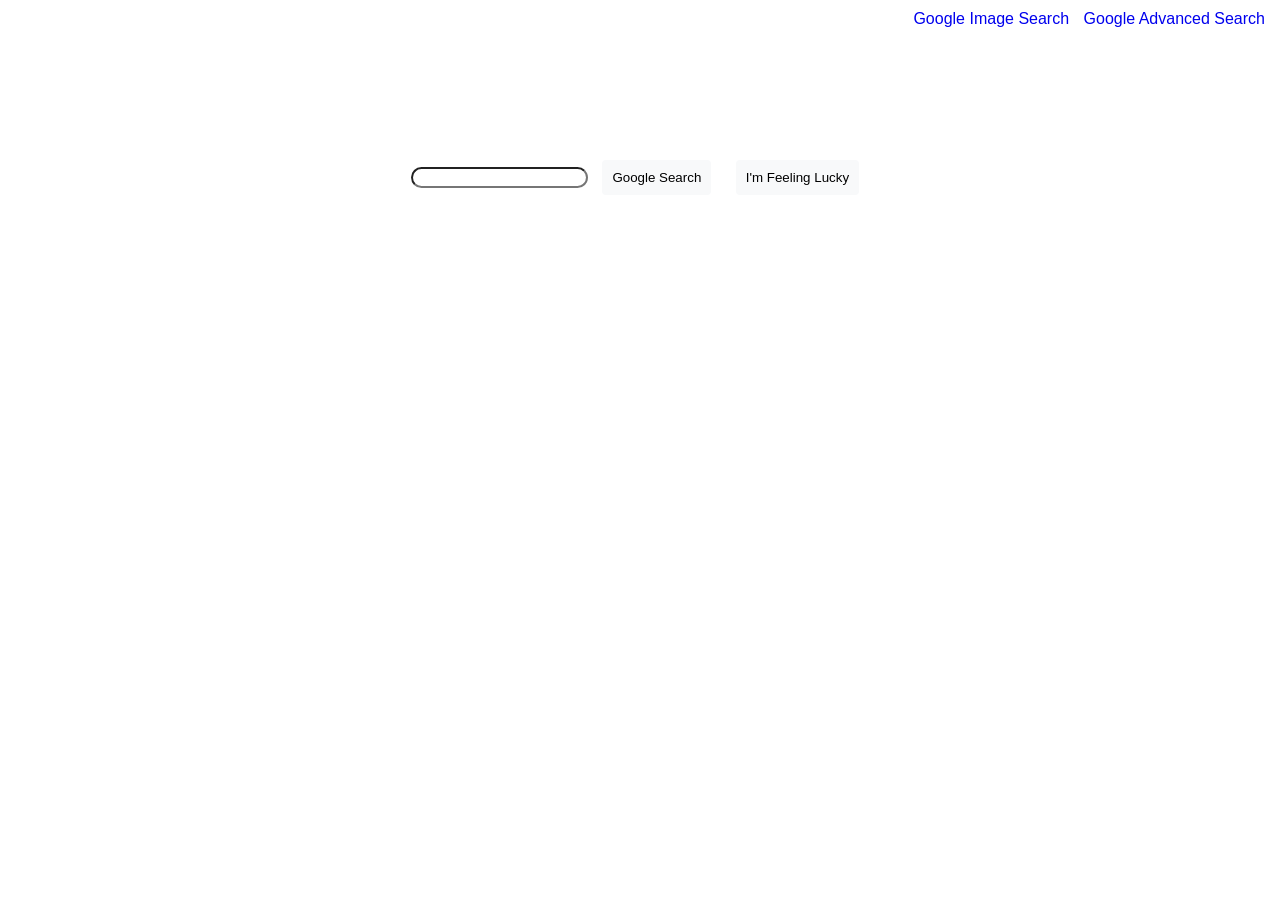
<file: index.html>
<!DOCTYPE html>
<html lang="en">
    <head>
        <title>Search</title>
        <link rel="stylesheet" href="style.css"> 
    </head>
    <body>
        <div class="search">
            <form action="https://google.com/search">
            <input type="text" name="q">
            <input type="submit" value="Google Search">
            <input type="submit" name="btnI" value="I'm Feeling Lucky">
            </form>
        </div>
          
        
        <nav>
            <a href="images.html">Google Image Search</a>
            <a href="advance.html">Google Advanced Search</a>
        </nav>
    </body>
</html>
</file>
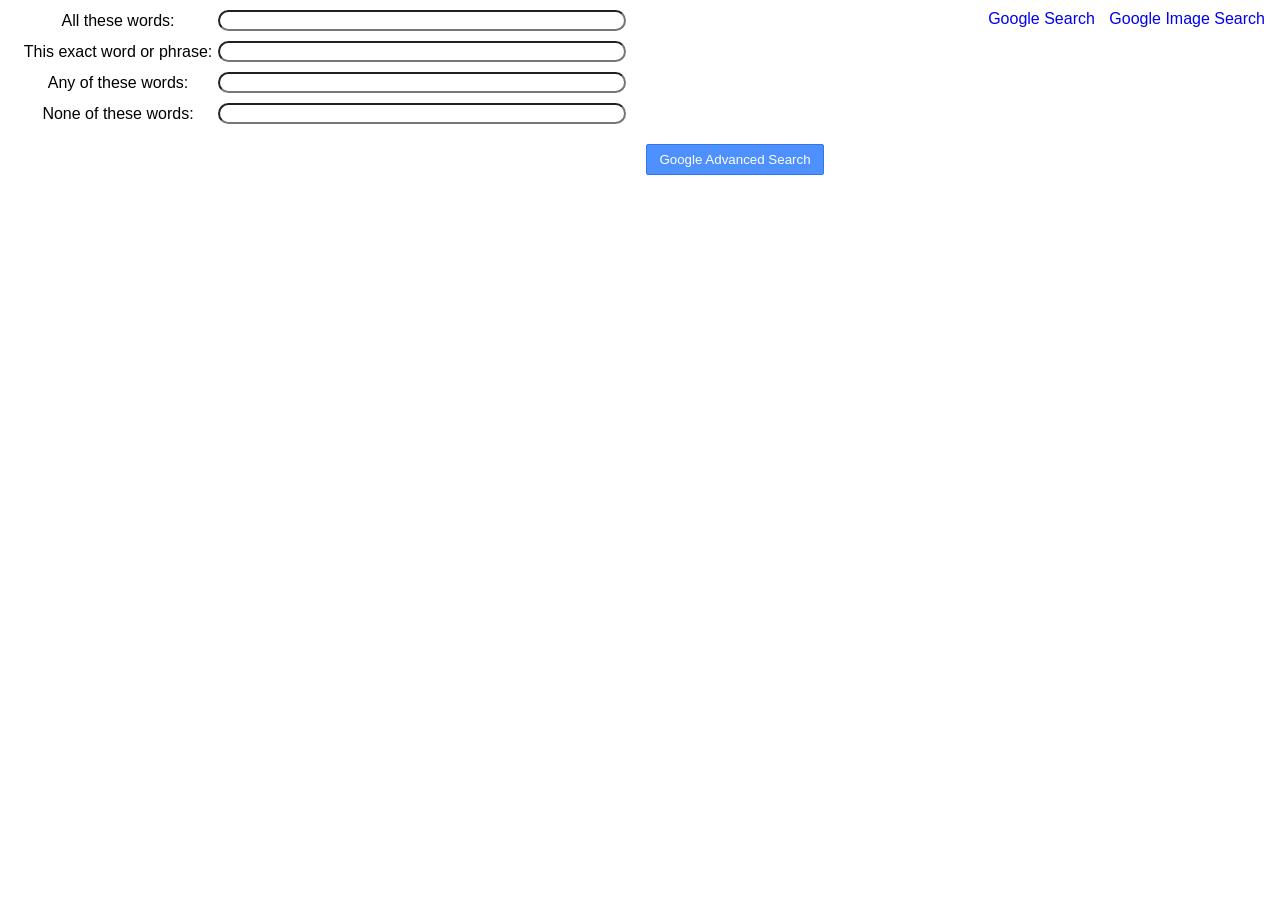
<file: advance.html>
<!DOCTYPE html>
<html lang="en">
    <head>
        <title>Advanced Search</title>
        <link rel="stylesheet" href="style.css">
    </head>
    <body>
        <form class="advanced-search" action="https://google.com/search">
          <div> 
            <label>All these words:</label>
            <input type="text" name="as_q">
          </div>

          <div>
            <label>This exact word or phrase:</label>
            <input type="text" name="as_epq">
          </div>

          <div> 
            <label>Any of these words:</label>
            <input type="text" name="as_oq">
            </div>
            
            <div>
            <label>None of these words:</label>
            <input type="text" name="as_nq">
            </div>
            <input type="submit" value="Google Advanced Search">
                    
        </form>
        <nav>
            <a href="index.html">Google Search</a>
            <a href="images.html">Google Image Search</a>
        </nav>
    </body>
</html>
</file>
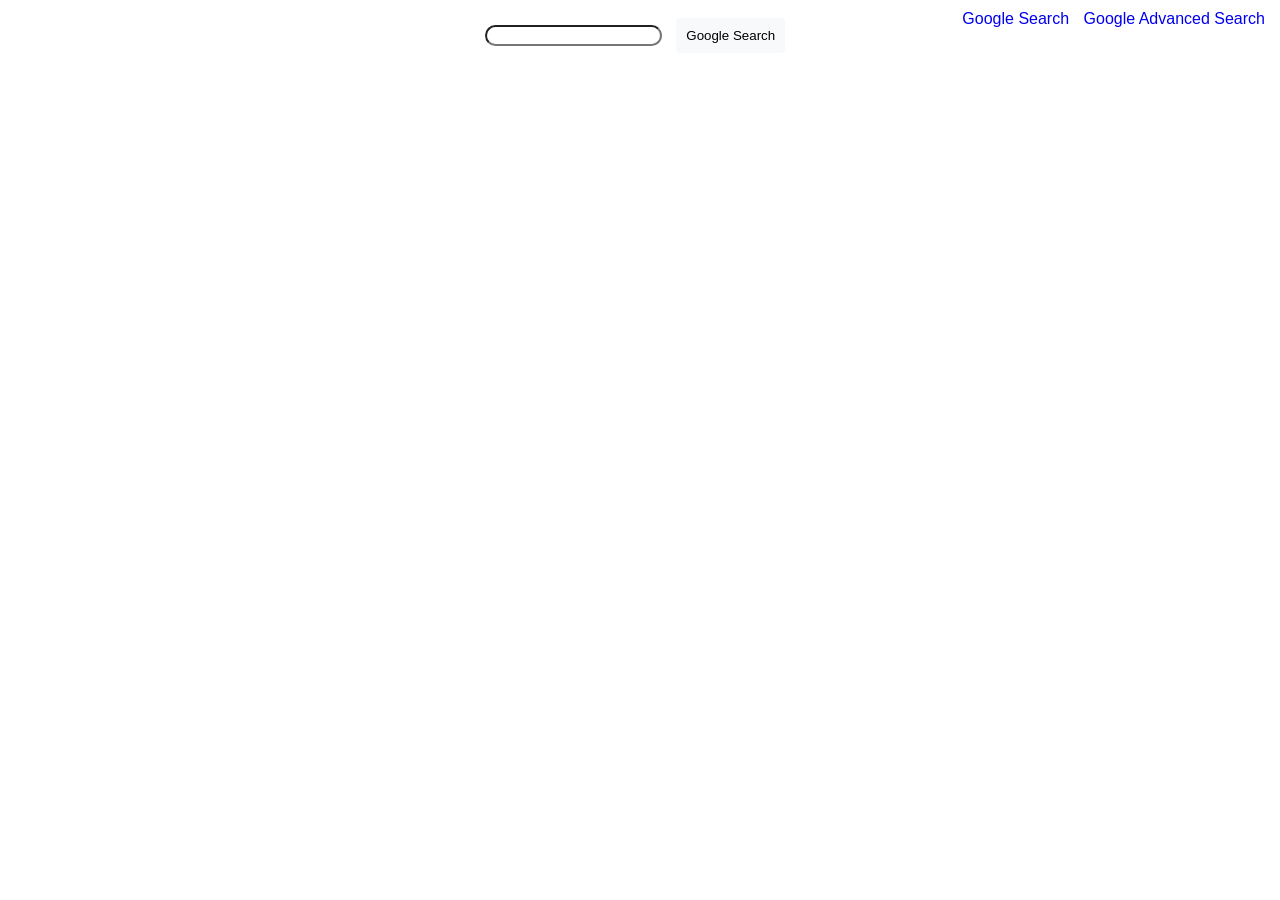
<file: images.html>
<!DOCTYPE html>
<html lang="en">
    <head>
        <title>Image</title>
        <link rel="stylesheet" href="style.css">
    </head>
    <body>
        <form action="https://google.com/search">
            <input type="text" name="q">
            <input type="hidden" name="tbm" value="isch">
            <input type="submit" value="Google Search">
        </form>
        <nav>
            <a href="index.html">Google Search</a>
            <a href="advance.html">Google Advanced Search</a>
        </nav>
    </body>
</html>
</file>
<file: style.css>
body{
    font-family: Arial;
    text-align: center;
}
nav{
    position: absolute;
    top:10px;
    right:10px;
}
form{
    text-align: center
}
input[type="text"]{
    border-radius: 20px;
}
input[type="submit"]{
    margin: 10px;
    padding: 10px;
    border: 10px;
    background-color: #f8f9fa;
    border-radius: 4px;
}
nav a{
    margin:5px;
    text-decoration:none;
}
.search{
    margin-top: 150px;
}
form div{
    margin: 10px;
}
.advanced-search div{
display: flex;
align-items:center;
margin:10px;
}
.advanced-search label{
    width: 200px;
}  
.advanced-search input[type="text"]{
    width: 400px;
}
.advanced-search input[type="submit"]{
    margin-top: 10px;
    margin-left: 200px;
    background-color: #4d90fe;
    color: white;
    border: 1px solid #3079ed;
    border-radius: 2px;
    padding: 7px 12px;
}
</file>
